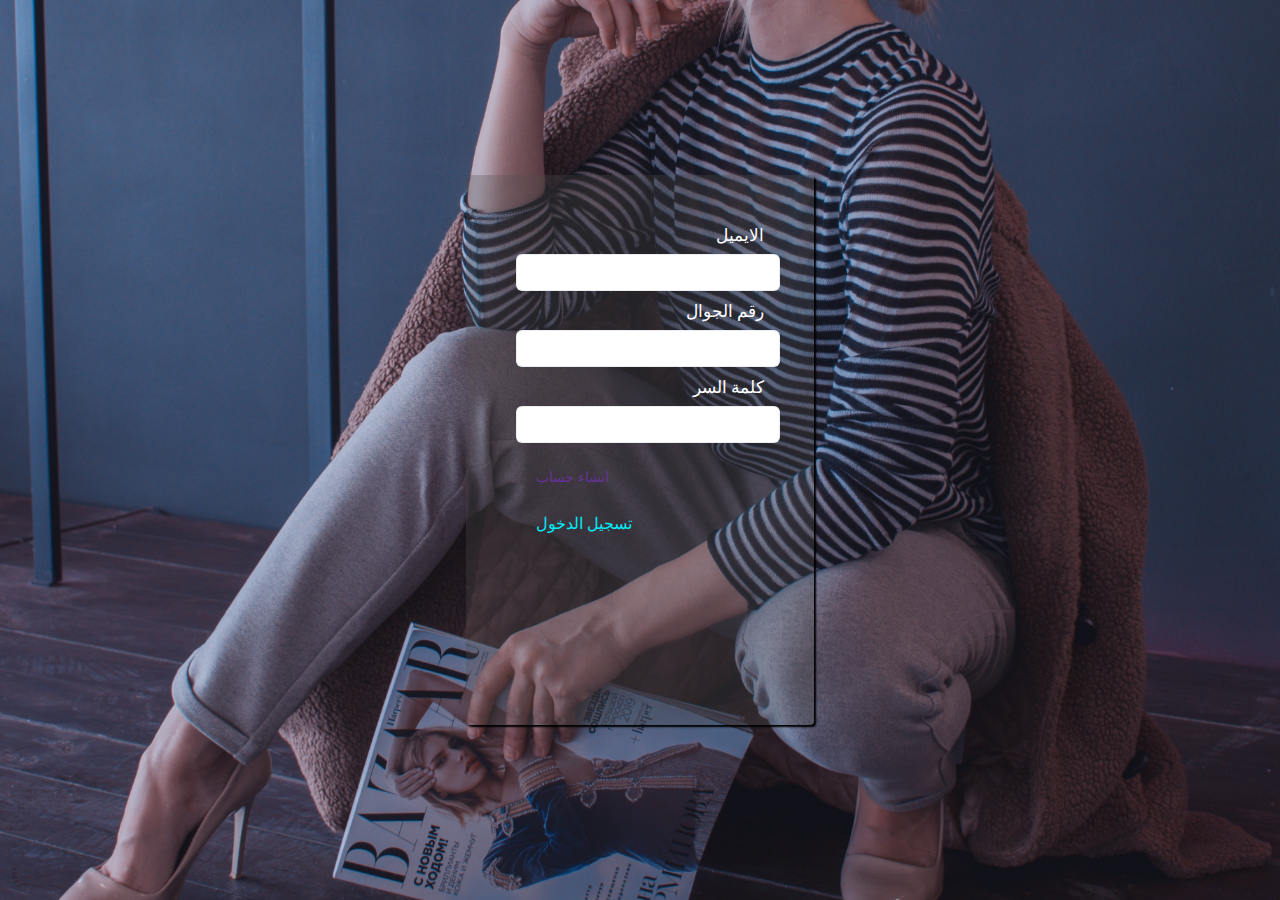
<file: WL-2020/Register.html>
<!DOCTYPE html>
<html lang="en">
<head>
    <meta charset="UTF-8">
    <meta name="viewport" content="width=device-width, initial-scale=1.0">
    <link rel="stylesheet" href="signupLoginCSS.css">
    <title>Login</title>

    <style>

    </style>
</head>
<body>
    <form id="myform" action="#">
     
        <label for="email">الايميل</label>
        <input type="email" name="" id="email">
        <label for="phone">رقم الجوال</label>
        <input type="text" name="" id="phone">
        <label for="pass">كلمة السر</label>
        <input type="password" name="" id="pass">
        <!--<input type="submit" value="تسجيل الدخول">-->
        
        <p id="newAccount1" class="newAccount" ><a id="aboveButton" href="index.html">انشاء حساب</a></p>
        
        <a href="#">
            <span></span>
            <span></span>
            <span></span>
            <span></span>
            تسجيل الدخول
          </a>
        
               
          
         
    </form>
    

   

</body>
</html>
</file>
<file: WL-2020/signupLoginCSS.css>
body{
    margin: 0;
    padding: 0;
    background-image: url('images/valerie-elash-ccNojE60GkE-unsplash Cropped.jpg');
   
    background-position: center;
    background-size: cover;
    background-attachment: fixed;
  
  }
  
  form{
    position: absolute;
    top: 50%;
    left: 50%;
    transform: translate(-50%,-50%);
    background: rgba(80, 79, 79, 0.295);
    box-shadow: 2px 2px 2px;
    padding: 50px;
    border-radius: 4px;
    height: 50%;

   
  
  }
  
  form label{
    display: block;
    color: white;
    font-size: 17px;
    margin-bottom: 8px;
    text-align: right;
    
  
  }

  
 

  
  form input{
    cursor: pointer;
    font-size: 18px;
    padding: 7px;
    width: 100%;
    border: 1px solid #2a3d5f18;
    color: black;
    display: block;
    background: #fff;
    margin-bottom: 10px;
    border-radius: 6px;
  }
  

 
  
  form a{
    position: relative;
  }
  
  /*form input[type="submit"]{
    width: 120px;
    margin-top: 10px;
    cursor: pointer;
    position: absolute;
    left: 100px;
    top: 350px;
   }*/




   /*comment button*/

    form a {
  position: relative;
  display: inline-block;
  padding: 10px 20px;
  color: #03e9f4;
  font-size: 16px;
  text-decoration: none;
  text-transform: uppercase;
  overflow: hidden;
  transition: .5s;
  margin-top: 0;
  top: -96px;
  
  
}


/*form p a*/
/* .newAccount a:link{*/
  #newAccount1{

text-align: center;
padding-top: 45%;
padding-right: 10%;
font-size: 12px;
text-decoration: none;

}

#aboveButton{
  color: rebeccapurple;
  background-color: transparent;
  box-shadow: none;
  
  margin-top: 0;
  padding: 0;
  position: relative;
  top: -98px;
  left: -55px;
  font-size: 14px;
}




form a:hover {
  background: #03e9f4;
  color: #fff;
  border-radius: 5px;
  box-shadow: 0 0 5px #03e9f4,
              0 0 25px #03e9f4,
              0 0 50px #03e9f4,
              0 0 100px #03e9f4;
}

form a span {
  position: absolute;
  display: block;
}

form a span:nth-child(1) {
  top: 0;
  left: -100%;
  width: 100%;
  height: 2px;
  background: linear-gradient(90deg, transparent, #03e9f4);
  animation: btn-anim1 2s linear infinite;
}

@keyframes btn-anim1 {
  0% {
    left: -100%;
  }
  50%,100% {
    left: 100%;
  }
}

form a span:nth-child(2) {
  top: -100%;
  right: 0;
  width: 2px;
  height: 100%;
  background: linear-gradient(180deg, transparent, #03e9f4);
  animation: btn-anim2 2s linear infinite;
  animation-delay: .25s
}

@keyframes btn-anim2 {
  0% {
    top: -100%;
  }
  50%,100% {
    top: 100%;
  }
}

form a span:nth-child(3) {
  bottom: 0;
  right: -100%;
  width: 100%;
  height: 2px;
  background: linear-gradient(270deg, transparent, #03e9f4);
  animation: btn-anim3 2s linear infinite;
  animation-delay: .5s
}

@keyframes btn-anim3 {
  0% {
    right: -100%;
  }
  50%,100% {
    right: 100%;
  }
}

form a span:nth-child(4) {
  bottom: -100%;
  left: 0;
  width: 2px;
  height: 100%;
  background: linear-gradient(360deg, transparent, #03e9f4);
  animation: btn-anim4 2s linear infinite;
  animation-delay: .75s
}

@keyframes btn-anim4 {
  0% {
    bottom: -100%;
  }
  50%,100% {
    bottom: 100%;
  }
}


input:hover { background-color: rgb(245, 244, 244);
    box-shadow: 10px 10px 10px 5px #243b5528;
    transition: 0.3s;
    background-color: rgb(207, 203, 203);
}
  
    label:hover  {  font-size: 20px;
        color: #03e9f4; 
        transition: 0.3s;
    }
</file>
